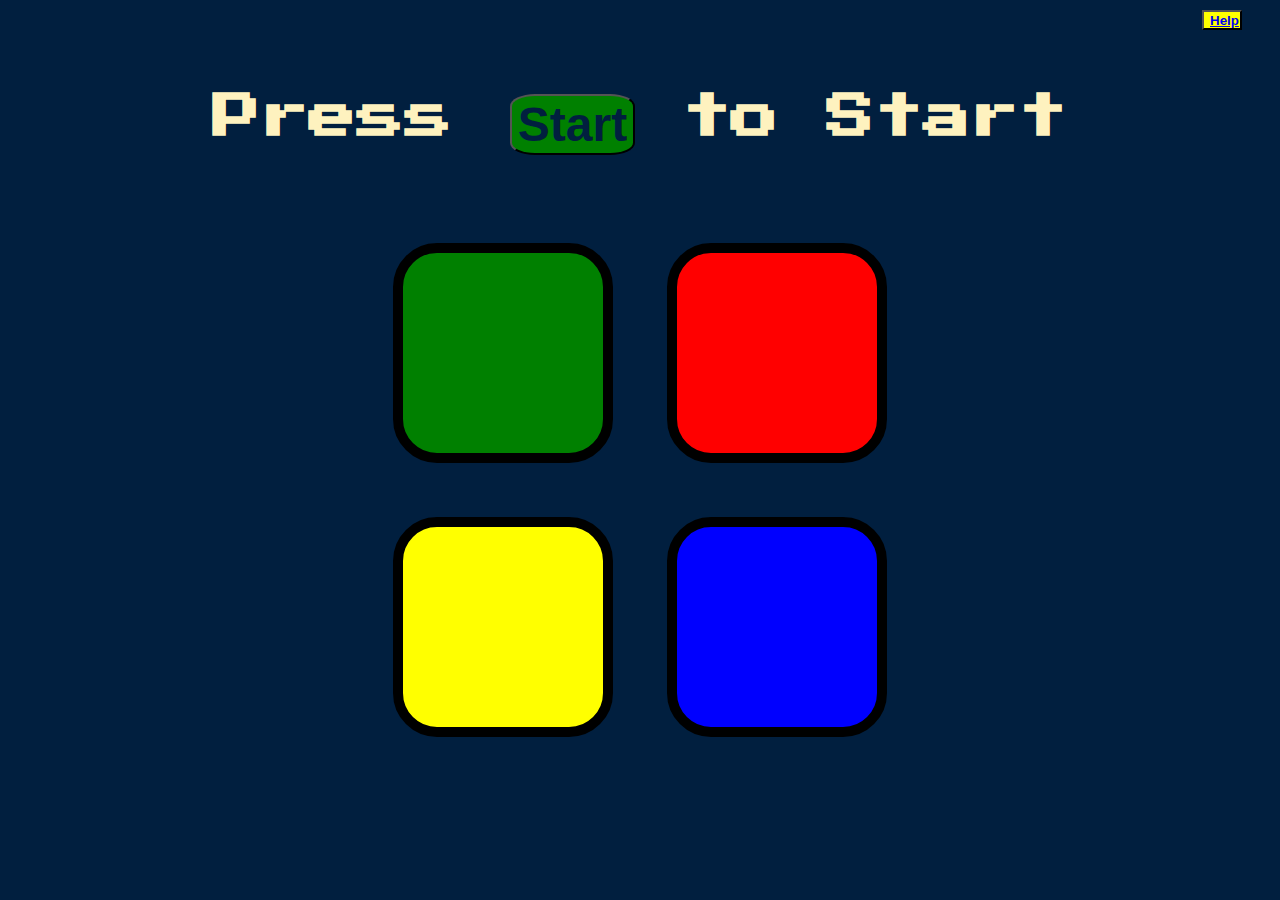
<file: index.html>
<!DOCTYPE html>
<html lang="en" dir="ltr">

<head>
  <meta charset="utf-8">
  <title>Simon</title>
  <link rel="stylesheet" href="styles.css">
  <link href="https://fonts.googleapis.com/css?family=Press+Start+2P" rel="stylesheet">
</head>
 
<body>
  <div class="help-btn">
  <button class="help"><a href="help.html"><b>Help</b></a></button>
  </div>

  <h1 id="level-title">Press<button id="start"><b>Start</b></button> to Start</h1>
  <div class="container">
    <div class="row">

      <div type="button" id="green" class="btn green">

      </div>

      <div type="button" id="red" class="btn red">

      </div>
    </div>

    <div class="row">

      <div type="button" id="yellow" class="btn yellow">

      </div>
      <div type="button" id="blue" class="btn blue">

      </div>

    </div>

  </div>
<script src="https://ajax.googleapis.com/ajax/libs/jquery/3.7.1/jquery.min.js"></script>
<script src="game.js"></script>
</body>

</html>
</file>
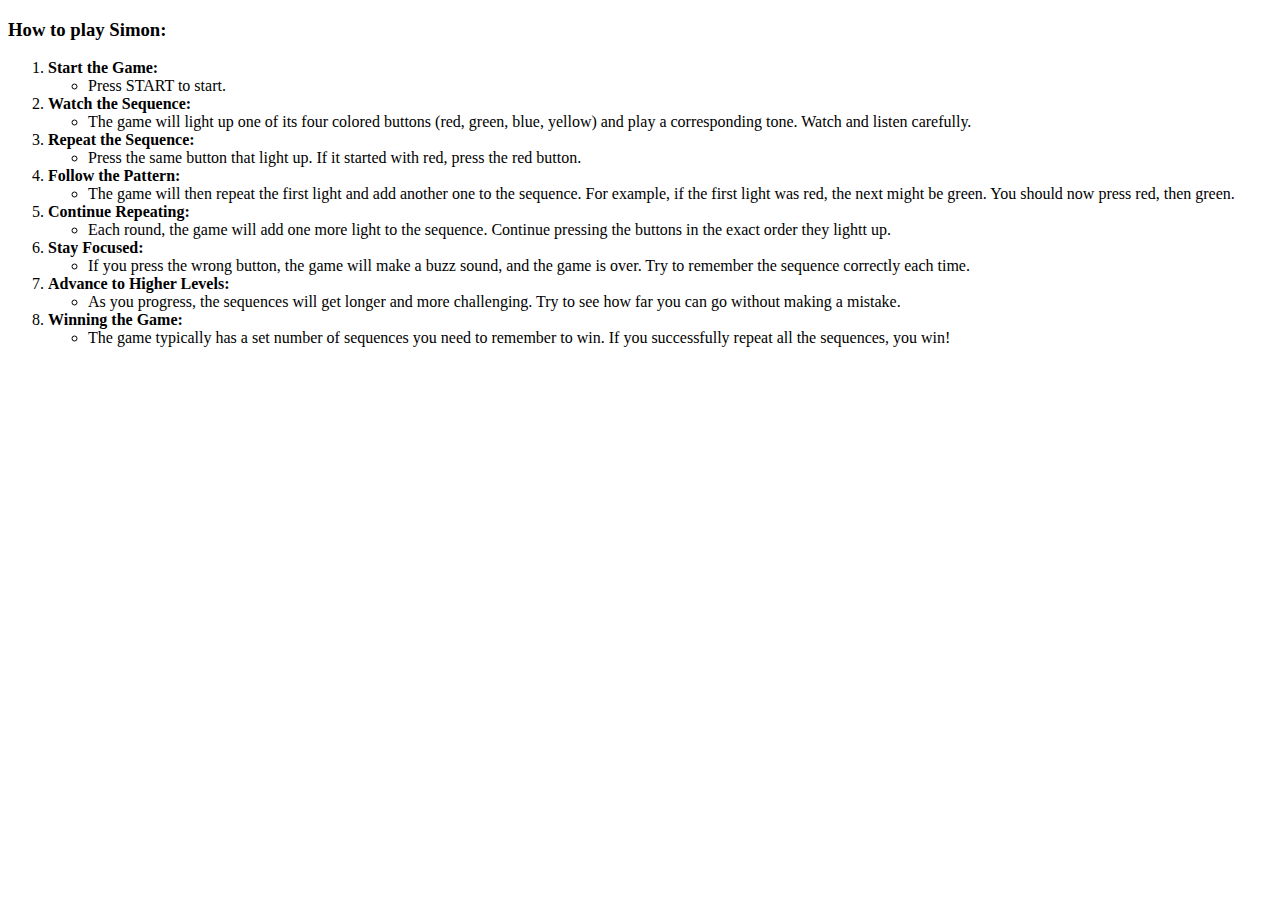
<file: help.html>
<!DOCTYPE html>
<html lang="en">
<head>
    <meta charset="UTF-8">
    <meta name="viewport" content="width=device-width, initial-scale=1.0">
    <title>Instructions</title>
</head>
<body>
    <h3>How to play Simon:</h3>
    <ol>
        <li><b>Start the Game:</b></li>
        <ul>
            <li>Press START to start.</li>
        </ul>

        <li><b>Watch the Sequence:</b></li>
        <ul>
            <li>The game will light up one of its four colored buttons (red, green, blue, yellow) 
                and play a corresponding tone. Watch and listen carefully.</li>
        </ul>

        <li><b>Repeat the Sequence:</b></li>
        <ul>
            <li>Press the same button that light up. If it started with red, press the red button.</li>
        </ul>

        <li><b>Follow the Pattern:</b></li>
        <ul>
            <li>The game will then repeat the first light and add another one to the sequence. For example,
                 if the first light was red, the next might be green. You should now press red, then green.</li>
        </ul>

        <li><b>Continue Repeating:</b></li>
        <ul>
            <li>Each round, the game will add one more light to the sequence. Continue pressing the
                 buttons in the exact order they lightt up.</li>
        </ul>

        <li><b>Stay Focused:</b></li>
        <ul>
            <li>If you press the wrong button, the game will make a buzz sound, and the
                 game is over. Try to remember the sequence correctly each time.</li>
        </ul>

        <li><b>Advance to Higher Levels:</b></li>
        <ul><li>As you progress, the sequences will get longer and more challenging.
             Try to see how far you can go without making a mistake.</li></ul>

        <li><b>Winning the Game:</b></li>
        <ul><li>The game typically has a set number of sequences you need to remember to win.
             If you successfully repeat all the sequences, you win!</li></ul>
    </ol>
    
</body>
</html>
</file>
<file: styles.css>
body {
  text-align: center;
  background-color: #011F3F;
}

#level-title {
  font-family: 'Press Start 2P', cursive;
  font-size: 3rem;
  margin:  5%;
  color: #FEF2BF;
}
#start{
  font-family:Arial, Helvetica, sans-serif;
  font-size: 3rem;
  background-color:Green;
  color: #011F3F;
  margin-left: 5%;
  border-radius: 20%;
  cursor: pointer;
}
.container {
  display: block;
  width: 50%;
  margin: auto;

}

.btn {
  margin: 25px;
  display: inline-block;
  height: 200px;
  width: 200px;
  border: 10px solid black;
  border-radius: 20%;
}

.game-over {
  background-color: red;
  opacity: 0.8;
}

.red {
  background-color: red;
}

.green {
  background-color: green;
}

.blue {
  background-color: blue;
}

.yellow {
  background-color: yellow;
}

.pressed {
  box-shadow: 0 0 20px white;
  background-color: grey;
}

.help-btn{
  display: flex;
  justify-content: flex-end;
  margin: 10px 30px 0px 0px;
}
.help{
  height: 20px;
  width: 40px;
  background-color: yellow;
}
</file>
